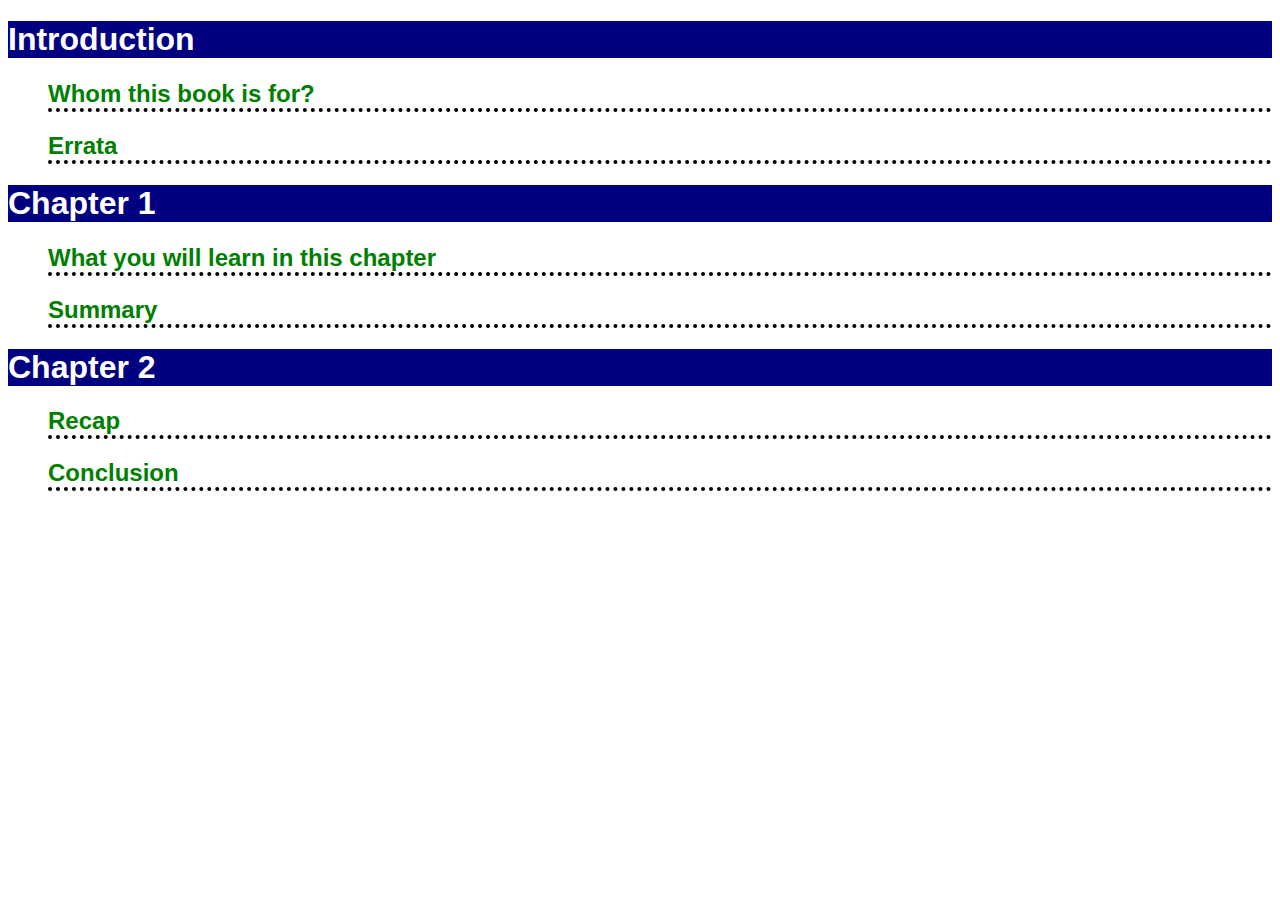
<file: 1/index.htm>
<!DOCTYPE html>
<html>
<head>
<title>Table of Contents</title>
<link href="style.css" rel="stylesheet" />
</head>
<body>
<h1 onclick="handleClick(this)">
Introduction
</h1>
<h2>Whom this book is for?</h2>
<h2>Errata</h2>
<h1 onclick="handleClick(this)">
Chapter 1
</h1>
<h2>What you will learn in this chapter</h2>
<h2>Summary</h2>
<h1 onclick="handleClick(this)">
Chapter 2
</h1>
<h2>Recap</h2>
<h2>Conclusion</h2>

<script>
function handleClick(node) {
var value = node.getAttribute('class') || '';
value = value === '' ? 'clicked' : '';
node.setAttribute('class', value);
}
</script>
</body>
</html>
</file>
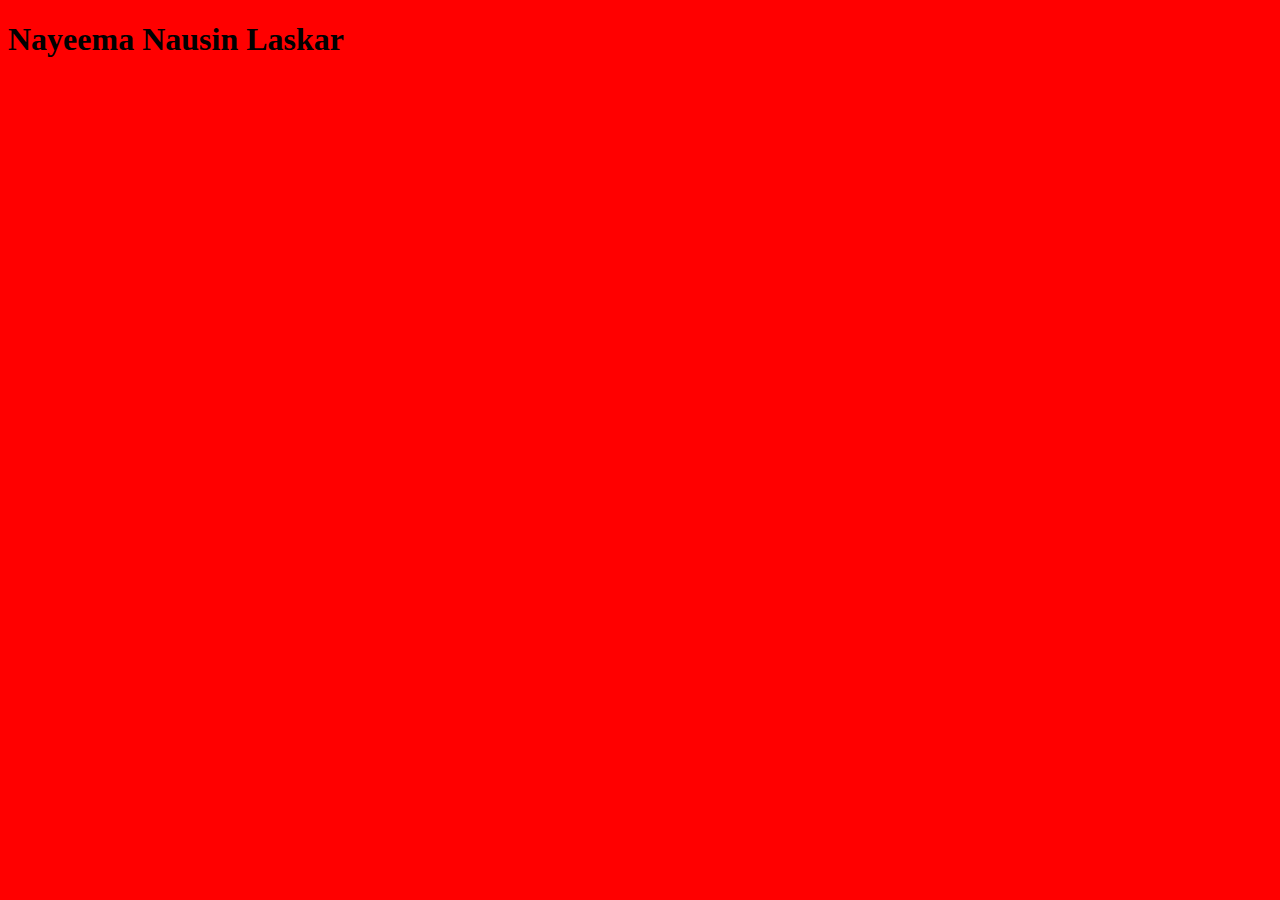
<file: 1/a1.htm>
<!DOCTYPE html>
<html>
<head>
<title>ASSIGNMENTS 1 </title>
<link href="stylea1.css" rel="stylesheet" />
</head>
<body>
<h1 onclick="handleClick(this)">
Nayeema Nausin Laskar
</h1>
<script>
function handleClick(node) {
var value = node.getAttribute('class') || '';
value = value === '' ? 'clicked' : '';
node.setAttribute('class', value);
}
</script>
</body>
</html>
</file>
<file: 1/style.css>
body {
font-family: Verdana, Arial, sans-serif;
}
h1 {
color: white;
background-color: navy;
}
h1.clicked {
color: navy;
}
h2 {
color: green;
margin-left: 40px;
border-bottom: 4px dotted black;
}
</file>
<file: 1/stylea1.css>
body {
background-color:Red;
}
h1 {
font-family:brush script mt,cursive;
}

h1.clicked {
color: white;
}
</file>
